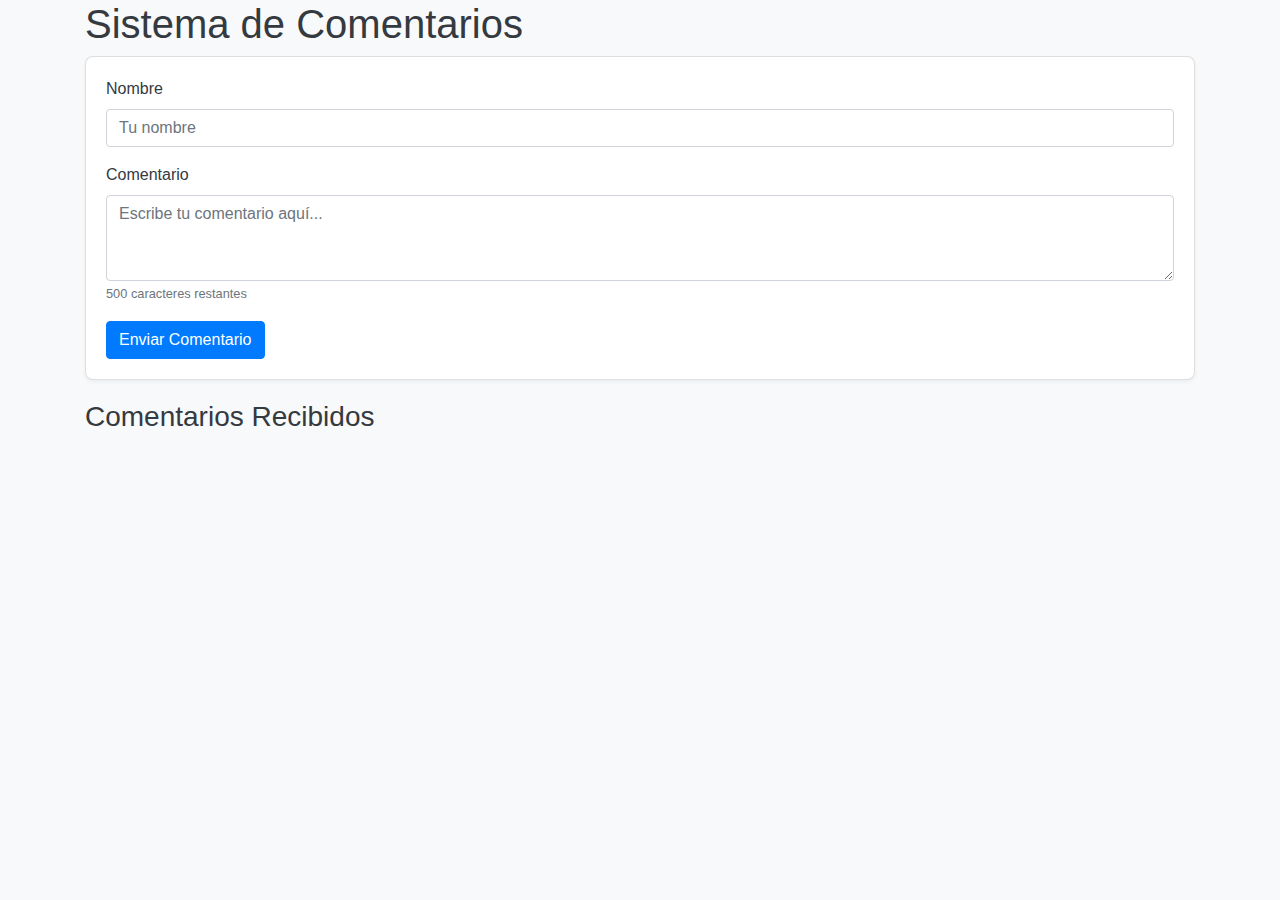
<file: index.html>
<!DOCTYPE html>
<html lang="es">
<head>
    <meta charset="UTF-8">
    <meta name="viewport" content="width=device-width, initial-scale=1.0">
    <title>Sistema de Comentarios</title>
    <link href="https://stackpath.bootstrapcdn.com/bootstrap/4.5.2/css/bootstrap.min.css" rel="stylesheet">
    <link href="style.css" rel="stylesheet">
</head>
<body>
    <div class="container">
        <h1>Sistema de Comentarios</h1>
        
        <!-- Mensajes de alerta -->
        <div id="alert-container" aria-live="polite"></div>

        <!-- Formulario -->
        <div class="card comment-card">
            <div class="card-body">
                <form id="comentarioForm">
                    <div class="form-group">
                        <label for="nombre">Nombre</label>
                        <input type="text" 
                               class="form-control" 
                               id="nombre" 
                               name="nombre" 
                               required 
                               maxlength="100" 
                               placeholder="Tu nombre">
                    </div>
                  
                    <div class="form-group">
                        <label for="comentario">Comentario</label>
                        <textarea class="form-control" 
                                  id="comentario" 
                                  name="comentario" 
                                  rows="3" 
                                  required 
                                  maxlength="500"
                                  placeholder="Escribe tu comentario aquí..."></textarea>
                        <small class="text-muted caracteres-restantes">500 caracteres restantes</small>
                    </div>
                    <button type="submit" class="btn btn-primary" aria-label="Enviar comentario">
                        <span class="btn-text">Enviar Comentario</span>
                        <span class="spinner-border spinner-border-sm d-none" role="status"></span>
                    </button>
                </form>
            </div>
        </div>

        <!-- Lista de comentarios -->
        <h3>Comentarios Recibidos</h3>
        <div id="comentarios"></div>
        <div id="loading-comments" class="spinner-container d-none">
            <div class="spinner-border text-primary" role="status">
                <span class="sr-only">Cargando...</span>
            </div>
        </div>
    </div>

    <!-- Scripts -->
    <script src="https://code.jquery.com/jquery-3.6.0.min.js"></script>
    <script src="https://cdn.jsdelivr.net/npm/bootstrap@4.5.2/dist/js/bootstrap.bundle.min.js"></script>
    <script src="script.js"></script> <!-- Agregar este script -->
</body>
</html>
</file>
<file: style.css>
/* Variables globales */
:root {
    --primary-color: #007bff;
    --secondary-color: #6c757d;
    --success-color: #28a745;
    --danger-color: #dc3545;
    --background-color: #f8f9fa;
    --card-background: #ffffff;
    --text-color: #343a40;
    --border-radius: 8px;
    --box-shadow: 0 2px 4px rgba(0,0,0,0.05);
    --transition-duration: 0.3s;
}

/* Estilos generales */
body {
    background-color: var(--background-color);
    color: var(--text-color);
}

/* Card de comentarios */
.comment-card {
    margin-bottom: 20px;
    border-radius: var(--border-radius);
    box-shadow: var(--box-shadow);
}

/* Comentarios */
.comentario {
    background: var(--card-background);
    border-radius: var(--border-radius);
    padding: 10px;
    margin: 10px 0;
    box-shadow: var(--box-shadow);
}

.comentario-header {
    display: flex;
    justify-content: space-between;
}

.comentario-nombre {
    font-weight: bold;
    color: var(--primary-color);
}

.comentario-fecha {
    font-size: 0.9em;
    color: var(--secondary-color);
}

.comentario-texto {
    margin-top: 10px;
}

/* Mensajes flotantes */
.mensaje-flotante {
    position: fixed;
    top: 20px;
    right: 20px;
    z-index: 1050;
}

/* Spinner de carga */
.spinner-container {
    display: flex;
    justify-content: center;
    margin: 20px 0;
}
</file>
